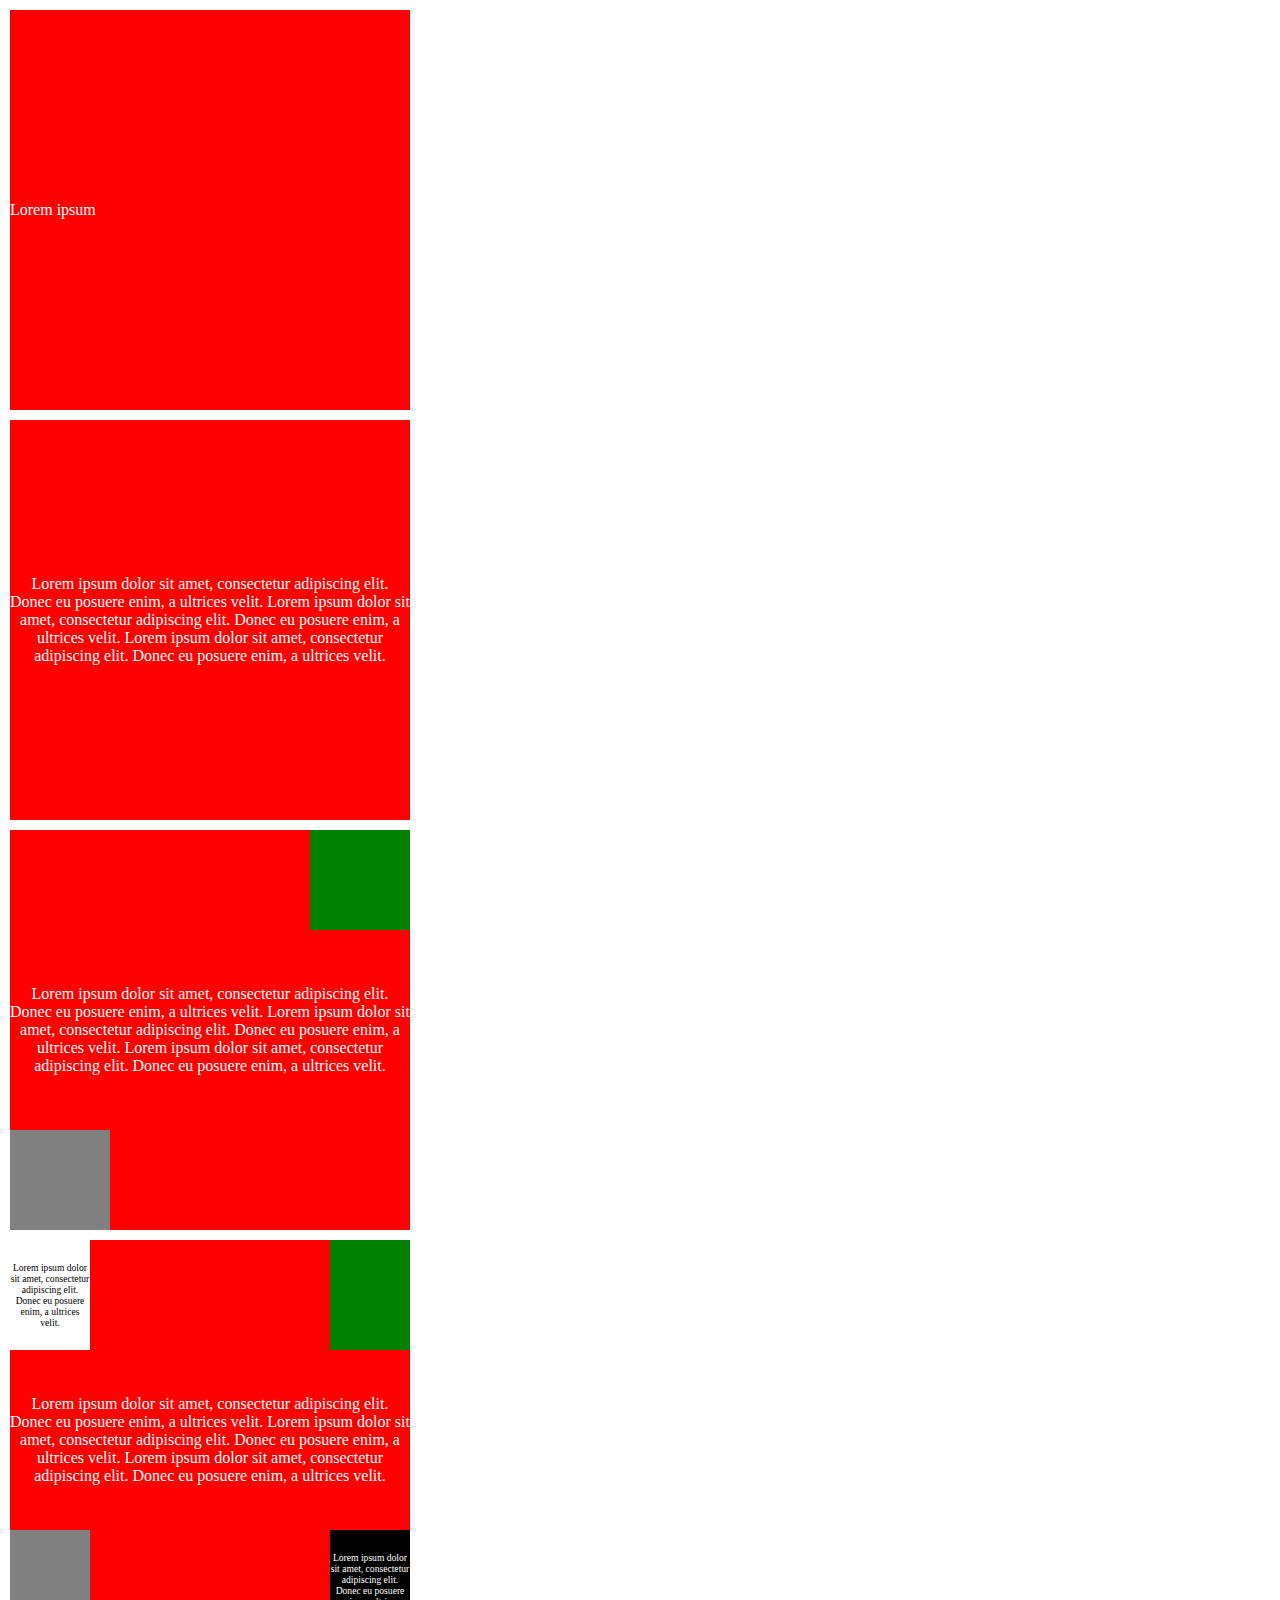
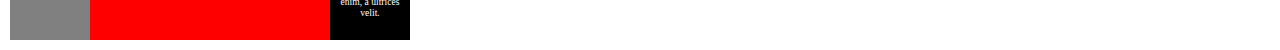
<file: Day-1/Exo01/Exo1.html>
<!DOCTYPE html>
<html lang="en">
<head>
    <meta charset="utf-8">
    <meta name="viewport" content="width=device-width, initial-scale=1, minimum-scale=0.20">
    <title> Les Positions </title>
    <link rel="stylesheet" type="text/css" href="Exo1.css" />
</head>
<div>

<div class="square square1">
    <p class="text">Lorem ipsum</p>
</div>

<div class="square square2">
    <p class="text">Lorem ipsum dolor sit amet, consectetur adipiscing elit.
        Donec eu posuere enim, a ultrices velit. Lorem ipsum dolor sit amet, consectetur adipiscing elit.
        Donec eu posuere enim, a ultrices velit. Lorem ipsum dolor sit amet, consectetur adipiscing elit.
        Donec eu posuere enim, a ultrices velit.</p>
</div>

<div class="square square3">

    <div class="grey-square"></div>
    <div class="green-square"></div>
    <p class="text">Lorem ipsum dolor sit amet, consectetur adipiscing elit.
        Donec eu posuere enim, a ultrices velit. Lorem ipsum dolor sit amet, consectetur adipiscing elit.
        Donec eu posuere enim, a ultrices velit. Lorem ipsum dolor sit amet, consectetur adipiscing elit.
        Donec eu posuere enim, a ultrices velit. </p>
</div>

<div class="square square4">
    <div class="white-square"> <p class="text2">Lorem ipsum dolor sit amet, consectetur adipiscing elit.
        Donec eu posuere enim, a ultrices velit.</p>
    </div>
    <div class="black-square"><p class="text2">Lorem ipsum dolor sit amet, consectetur adipiscing elit.
        Donec eu posuere enim, a ultrices velit.</p>
    </div>
    <div class="grey-square2"></div>
    <div class="green-square2"></div>

    <p class="text">Lorem ipsum dolor sit amet, consectetur adipiscing elit.
        Donec eu posuere enim, a ultrices velit. Lorem ipsum dolor sit amet, consectetur adipiscing elit.
        Donec eu posuere enim, a ultrices velit. Lorem ipsum dolor sit amet, consectetur adipiscing elit.
        Donec eu posuere enim, a ultrices velit.</p>
</div>


</body>
</html>
</file>
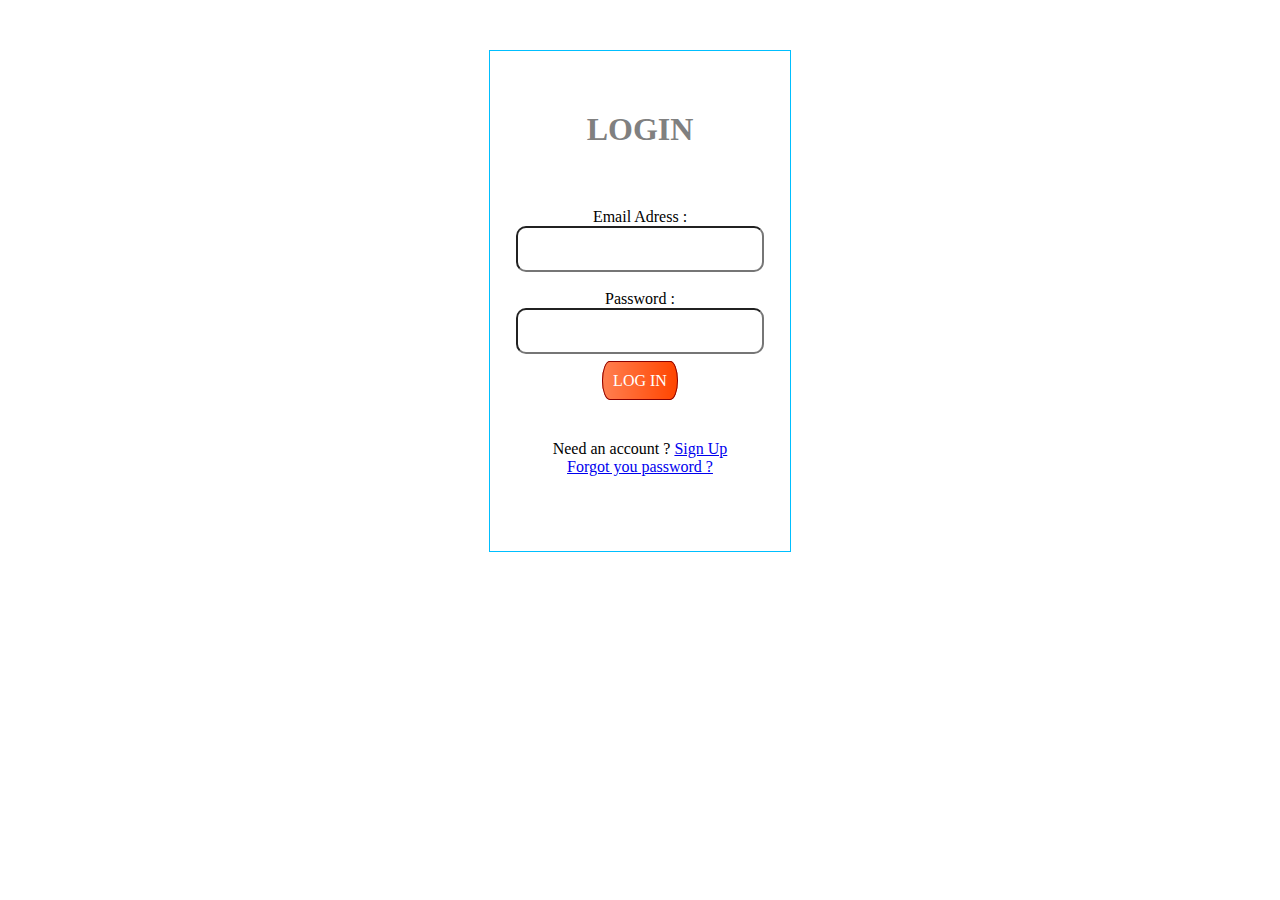
<file: Day-1/Exo02/Exo02.html>
<!DOCTYPE html>
<html lang="en">
<head>
    <meta charset="UTF-8">
    <title></title>
    <link href="Exo02.css" rel="stylesheet" type="text/css">
</head>
<body>

<div class="form">

    <h1> LOGIN </h1>

    <form>

        Email Adress :<br>
        <input type="email" name="my-email"><br><br>

        Password :<br>
        <input type="password" name="my-password"><br>

        <br>
        <a class="btn" href="#popup1">LOG IN</a>
        <p> Need an account ? <a href="#">Sign Up</a><br>
        <a href="#"> Forgot you password ?</a></p>

        <div id="popup1" class="overlay">
            <div class="popup">
                <a class="close" href="#">X</a>
                <div class="content">
                    You are logged in !
                </div>
            </div>
        </div>


    </form>
</div>



</body>
</html>
</file>
<file: Day-1/Exo01/Exo1.css>
* {
  margin: 0;
  padding: 0; }

.square {
  background-color: red;
  height: 400px;
  width: 400px;
  color: white;
  margin: 10px;
  position: relative;
  text-align: center; }

.text {
  position: absolute;
  top: 50%;
  transform: translateY(-50%);
  text-align: center;
  box-sizing: border-box; }

.text2 {
  position: absolute;
  font-size: 0.6rem;
  top: 50%;
  transform: translateY(-50%);
  text-align: center;
  box-sizing: border-box; }

.grey-square {
  position: absolute;
  height: 100px;
  width: 100px;
  background-color: grey;
  top: 100%;
  transform: translateY(-100%); }

.green-square {
  position: absolute;
  height: 100px;
  width: 100px;
  background-color: green;
  left: 100%;
  transform: translateX(-100%); }

.white-square {
  position: absolute;
  height: 110px;
  width: 80px;
  background-color: white;
  color: black; }

.black-square {
  position: absolute;
  height: 110px;
  width: 80px;
  background-color: black;
  right: 0%;
  top: 100%;
  transform: translateY(-100%); }

.grey-square2 {
  position: absolute;
  height: 110px;
  width: 80px;
  background-color: grey;
  top: 100%;
  transform: translateY(-100%); }

.green-square2 {
  position: absolute;
  height: 110px;
  width: 80px;
  background-color: green;
  left: 100%;
  transform: translateX(-100%); }

/*# sourceMappingURL=position.css.map */
</file>
<file: Day-1/Exo02/Exo02.css>
.form {
  margin: 50px auto 0 auto;
  height: 500px;
  width: 300px;
  border: solid 1px deepskyblue;
  text-align: center; }

h1 {
  margin: 60px;
  text-align: center;
  color: grey; }

p {
  margin-top: 50px; }

input {
  height: 40px;
  width: 80%;
  border-radius: 10px; }

.btn {
  font-size: 1em;
  margin: 0 auto;
  background: linear-gradient(to right, coral, orangered);
  padding: 10px;
  color: #fff;
  border: 1px solid darkred;
  border-radius: 20px/50px;
  text-decoration: none;
  cursor: pointer;
  transition: all 0.3s ease-out;
  text-align: center; }

.btn:hover {
  background: red;
  border-radius: 20px/50px; }

.overlay {
  position: fixed;
  top: 0;
  bottom: 0;
  left: 0;
  right: 0;
  background: rgba(0, 0, 0, 0.7);
  transition: opacity 500ms;
  visibility: hidden;
  opacity: 0; }

.overlay:target {
  visibility: visible;
  opacity: 1; }

.popup {
  position: absolute;
  top: 450%;
  left: 2%;
  transform: translateY(450%);
  padding: 20px;
  background: #fff;
  border-radius: 5px;
  width: 30%;
  position: relative;
  transition: all 5s ease-in-out; }

.popup .close {
  position: absolute;
  top: 20px;
  right: 30px;
  transition: all 200ms;
  font-size: 30px;
  font-weight: bold;
  text-decoration: none;
  color: #333; }

.popup .close:hover {
  color: pink; }

.popup .content {
  max-height: 30%;
  overflow: auto; }

/*# sourceMappingURL=Exo02.css.map */
</file>
